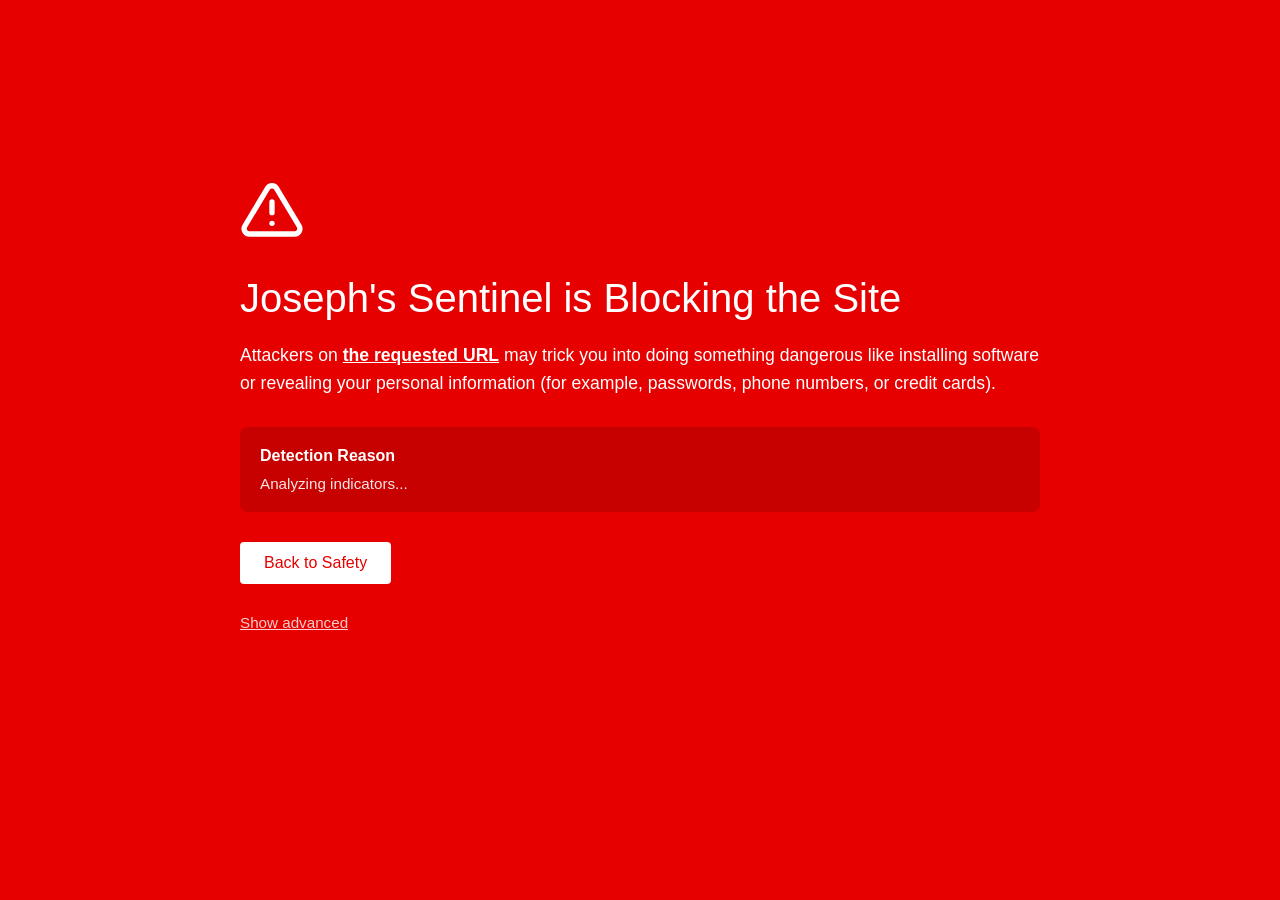
<file: blocked.html>
<!DOCTYPE html>
<html lang="en">

<head>
    <meta charset="UTF-8">
    <meta name="viewport" content="width=device-width, initial-scale=1.0">
    <title>Blocked — Joseph's Sentinel</title>
    <link rel="stylesheet" href="blocked.css">
</head>

<body>
    <div class="container">
        <div class="warning-icon">
            <svg xmlns="http://www.w3.org/2000/svg" width="64" height="64" viewBox="0 0 24 24" fill="none"
                stroke="currentColor" stroke-width="2" stroke-linecap="round" stroke-linejoin="round"
                class="feather feather-alert-triangle">
                <path d="M10.29 3.86L1.82 18a2 2 0 0 0 1.71 3h16.94a2 2 0 0 0 1.71-3L13.71 3.86a2 2 0 0 0-3.42 0z">
                </path>
                <line x1="12" y1="9" x2="12" y2="13"></line>
                <line x1="12" y1="17" x2="12.01" y2="17"></line>
            </svg>
        </div>
        <h1 class="title">Joseph's Sentinel is Blocking the Site</h1>
        <p class="description">
            Attackers on <strong><span id="blocked-url">this site</span></strong> may trick you into doing something
            dangerous like installing software or revealing your personal information (for example, passwords, phone
            numbers, or credit cards).
        </p>

        <div class="details-box">
            <h3>Detection Reason</h3>
            <p id="detection-reason">Analyzing indicators...</p>
        </div>

        <div class="actions">
            <button id="btn-back" class="btn btn-primary">Back to Safety</button>
            <div class="advanced-section">
                <button id="btn-advanced" class="btn btn-text">Show advanced</button>
                <div id="advanced-content" class="hidden">
                    <p>If you understand the risks to your security, you may proceed to the unverified site.</p>
                    <button id="btn-proceed" class="btn btn-danger">Proceed to unsafe site (not recommended)</button>
                </div>
            </div>
        </div>
    </div>
    <script src="blocked.js"></script>
</body>

</html>
</file>
<file: blocked.css>
:root {
    --bg-color: #e60000;
    --text-color: #ffffff;
    --card-bg: #c70000;
    --btn-primary: #ffffff;
    --btn-primary-text: #e60000;
    --btn-primary-hover: #f0f0f0;
    --btn-danger: transparent;
    --btn-danger-border: #ffffff;
    --btn-danger-hover: rgba(255, 255, 255, 0.1);
}

* {
    margin: 0;
    padding: 0;
    box-sizing: border-box;
}

body {
    font-family: 'Segoe UI', Tahoma, Geneva, Verdana, sans-serif;
    background-color: var(--bg-color);
    color: var(--text-color);
    display: flex;
    justify-content: center;
    align-items: center;
    min-height: 100vh;
    padding: 20px;
}

.container {
    max-width: 800px;
    width: 100%;
    margin-top: -10vh;
}

.warning-icon {
    margin-bottom: 30px;
    color: #ffffff;
}

.title {
    font-size: 2.5rem;
    font-weight: 400;
    margin-bottom: 20px;
}

.description {
    font-size: 1.1rem;
    line-height: 1.6;
    margin-bottom: 30px;
}

#blocked-url {
    word-break: break-all;
    text-decoration: underline;
}

.details-box {
    background-color: var(--card-bg);
    padding: 20px;
    border-radius: 8px;
    margin-bottom: 30px;
}

.details-box h3 {
    margin-bottom: 10px;
    font-size: 1rem;
    font-weight: 600;
}

.details-box p {
    font-size: 0.95rem;
    opacity: 0.9;
}

.actions {
    display: flex;
    flex-direction: column;
    gap: 20px;
}

.btn {
    padding: 12px 24px;
    border: none;
    border-radius: 4px;
    font-size: 1rem;
    font-weight: 500;
    cursor: pointer;
    transition: all 0.2s;
    text-align: center;
}

.btn-primary {
    background-color: var(--btn-primary);
    color: var(--btn-primary-text);
    align-self: flex-start;
}

.btn-primary:hover {
    background-color: var(--btn-primary-hover);
}

.advanced-section {
    margin-top: 10px;
}

.btn-text {
    background: none;
    color: var(--text-color);
    text-decoration: underline;
    padding: 0;
    font-size: 0.95rem;
    opacity: 0.8;
}

.btn-text:hover {
    opacity: 1;
}

#advanced-content {
    margin-top: 20px;
    background-color: var(--card-bg);
    padding: 20px;
    border-radius: 8px;
}

#advanced-content p {
    margin-bottom: 20px;
    font-size: 0.95rem;
}

.btn-danger {
    background-color: var(--btn-danger);
    color: var(--text-color);
    border: 1px solid var(--btn-danger-border);
}

.btn-danger:hover {
    background-color: var(--btn-danger-hover);
}

.hidden {
    display: none;
}
</file>
